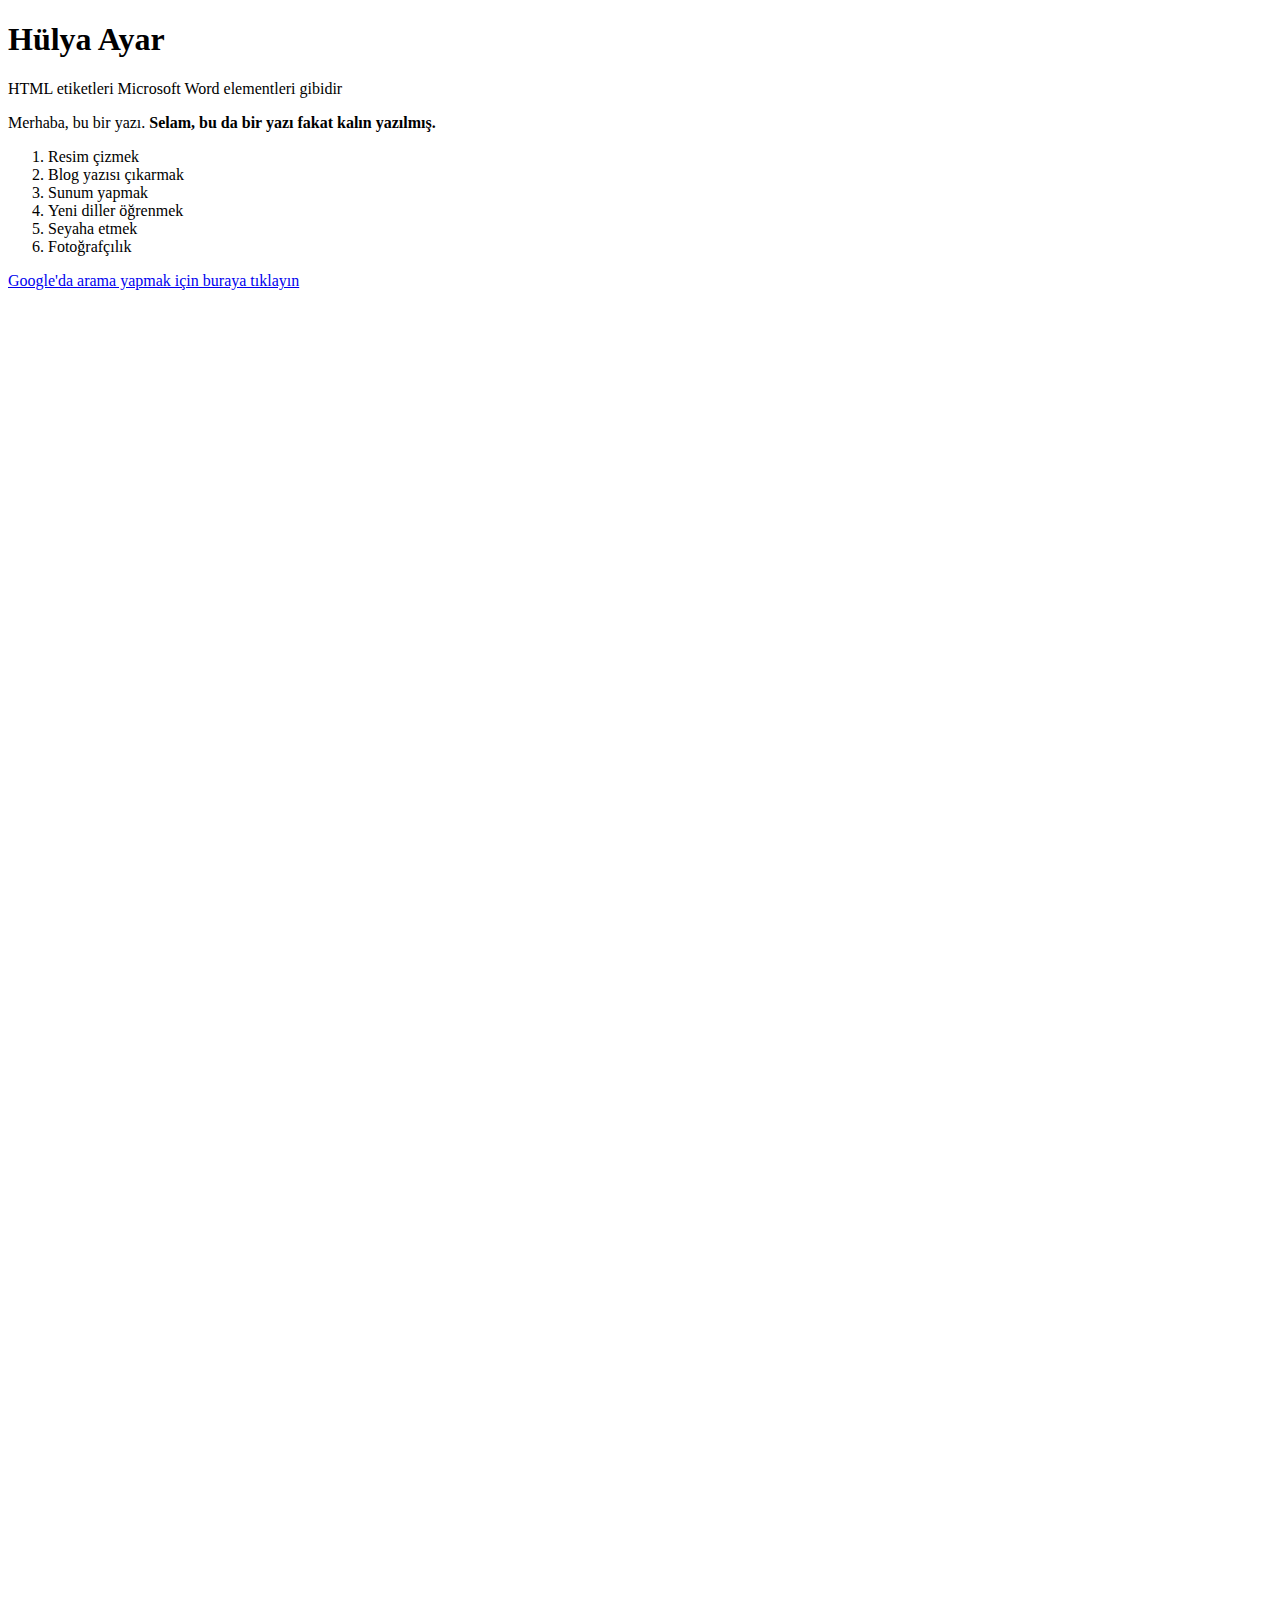
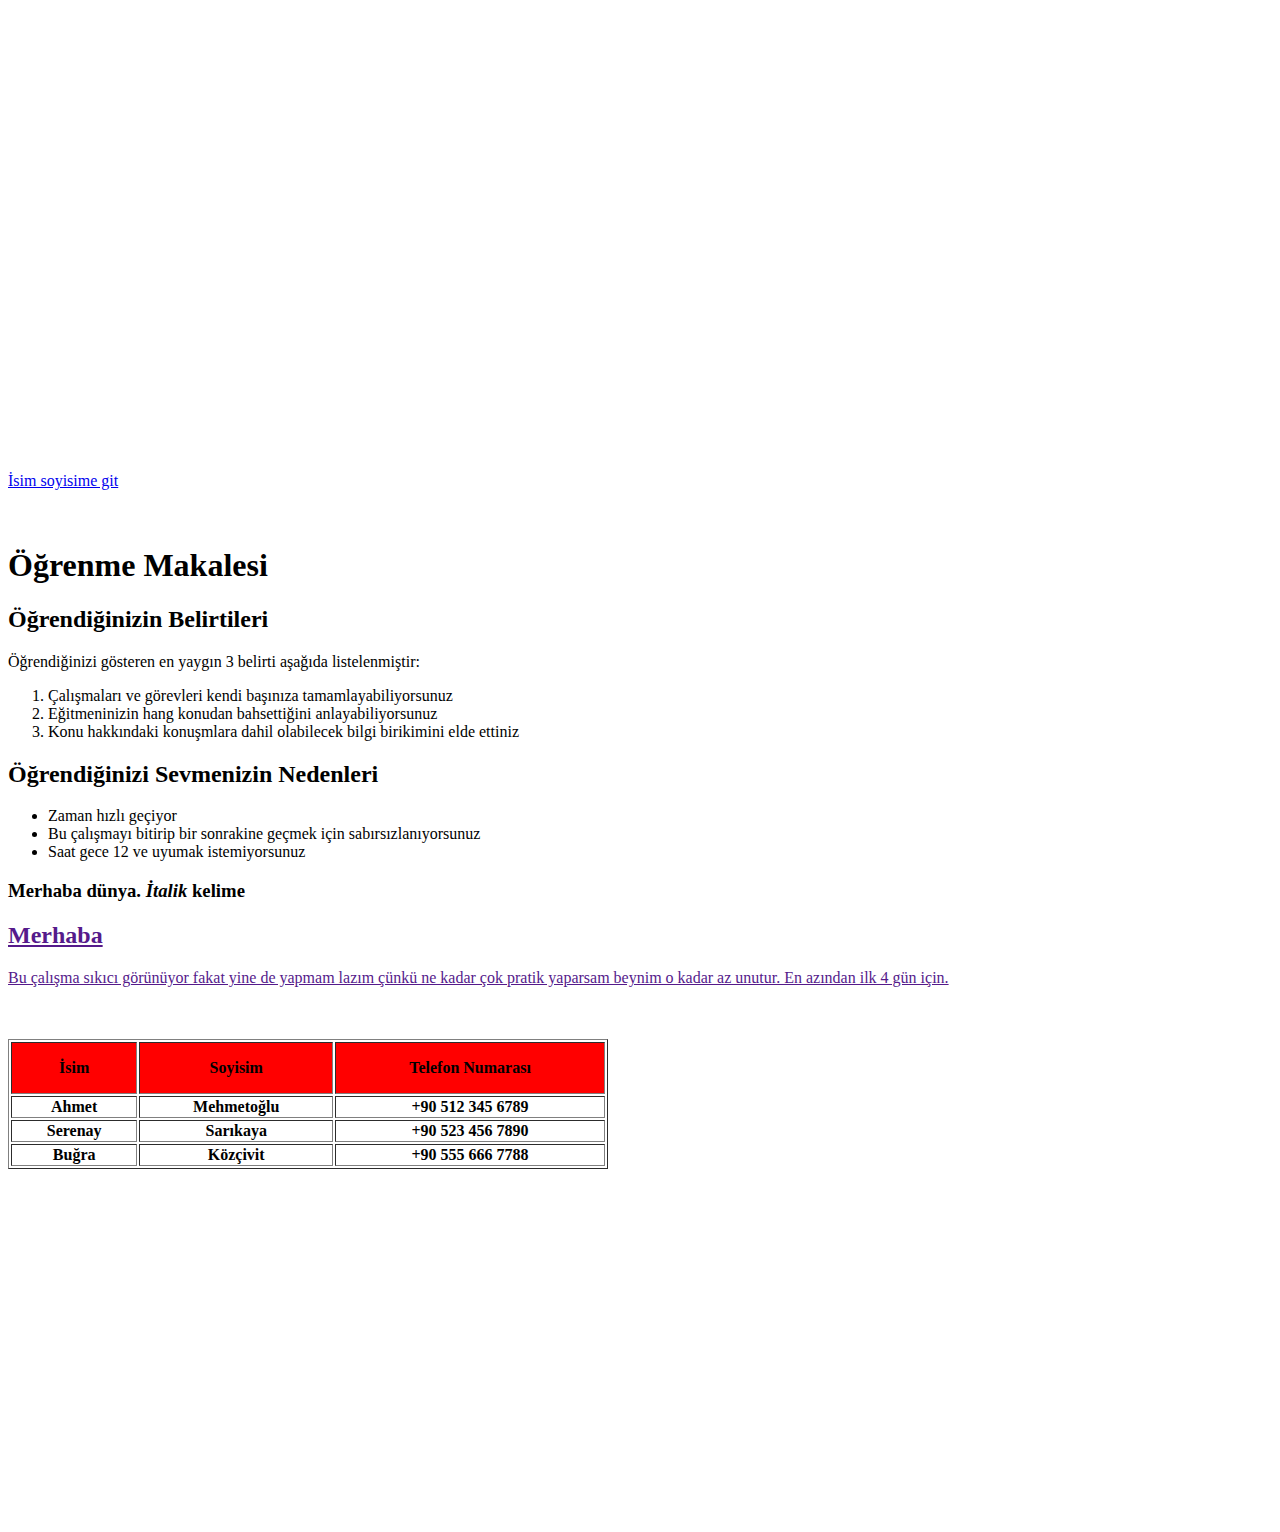
<file: html_odev/index.html>
<!DOCTYPE html>
<html lang="tr">
<head>
    <meta charset="UTF-8">
    <meta name="viewport" content="width=device-width, initial-scale=1.0">
    <title>Merhaba Dünya</title>
</head>
<body>
    <h1 id="isim-soyisim">Hülya Ayar</h1>
    <p>HTML etiketleri Microsoft Word elementleri gibidir</p>
    <p>Merhaba, bu bir yazı. <strong>Selam, bu da bir yazı fakat kalın yazılmış.</strong></p>

    <ol>
        <li>Resim çizmek</li>
        <li>Blog yazısı çıkarmak</li>
        <li>Sunum yapmak</li>
        <li>Yeni diller öğrenmek</li>
        <li>Seyaha etmek</li>
        <li>Fotoğrafçılık</li>
    </ol>
    <a href="https://www.google.com.tr" target="_blank">Google'da arama yapmak için buraya tıklayın</a>
    <!-- Bu bir relative bağlantı değildir, absolute bağlantıdır -->
    <br><br><br><br><br><br><br><br><br><br><br><br><br><br><br><br><br><br><br><br><br><br><br><br><br><br><br><br><br><br><br><br><br><br><br><br><br><br><br><br><br><br><br><br><br><br><br><br><br><br><br><br><br><br><br><br><br><br><br><br><br><br><br><br><br><br><br><br><br><br><br><br><br><br><br><br><br><br><br><br><br><br><br><br><br><br><br><br><br><br><br><br><br><br><br><br><br><br><br><br>
    <a href="#isim-soyisim">İsim soyisime git</a>
    <br><br><br>

    <h1>Öğrenme Makalesi</h1>
    <h2>Öğrendiğinizin Belirtileri</h2>
    <p>Öğrendiğinizi gösteren en yaygın 3 belirti aşağıda listelenmiştir:</p>
    <ol>
        <li>Çalışmaları ve görevleri kendi başınıza tamamlayabiliyorsunuz</li>
        <li>Eğitmeninizin hang konudan bahsettiğini anlayabiliyorsunuz</li>
        <li>Konu hakkındaki konuşmlara dahil olabilecek bilgi birikimini elde ettiniz</li>
    </ol>
    <h2>Öğrendiğinizi Sevmenizin Nedenleri</h2>
    <ul>
        <li>Zaman hızlı geçiyor</li>
        <li>Bu çalışmayı bitirip bir sonrakine geçmek için sabırsızlanıyorsunuz</li>
        <li>Saat gece 12 ve uyumak istemiyorsunuz</li>
    </ul>
    <h3>Merhaba dünya. <i>İtalik</i> kelime</h3>
    <a href="">
        <h2>Merhaba</h2>
        <p>Bu çalışma sıkıcı görünüyor fakat yine de yapmam lazım çünkü ne kadar çok pratik yaparsam beynim o kadar az unutur. En azından ilk 4 gün için.</p>
    </a>
    <br><br>
    <table width="600" border="1">
        <thead style="height:52px;background-color: red; ">
            <tr>
                <th>İsim</th>
                <th>Soyisim</th>
                <th>Telefon Numarası</th>
            </tr>
        </thead>
        <tbody>
            <tr>
                <th>Ahmet</th>
                <th>Mehmetoğlu</th>
                <th>+90 512 345 6789</th>
            </tr>
            <tr>
                <th>Serenay</th>
                <th>Sarıkaya</th>
                <th>+90 523 456 7890</th>
            </tr>
            <tr>
                <th>Buğra</th>
                <th>Közçivit</th>
                <th>+90 555 666 7788</th>
            </tr>
        </tbody>
    </table>
    <br><br>
    <iframe width="560" height="315" src="https://www.youtube.com/embed/naY5IcRBoe4?si=032NNTeYwj3_8sB_" title="YouTube video player" frameborder="0" allow="accelerometer; autoplay; clipboard-write; encrypted-media; gyroscope; picture-in-picture; web-share" allowfullscreen></iframe>
</body>
</html>
</file>
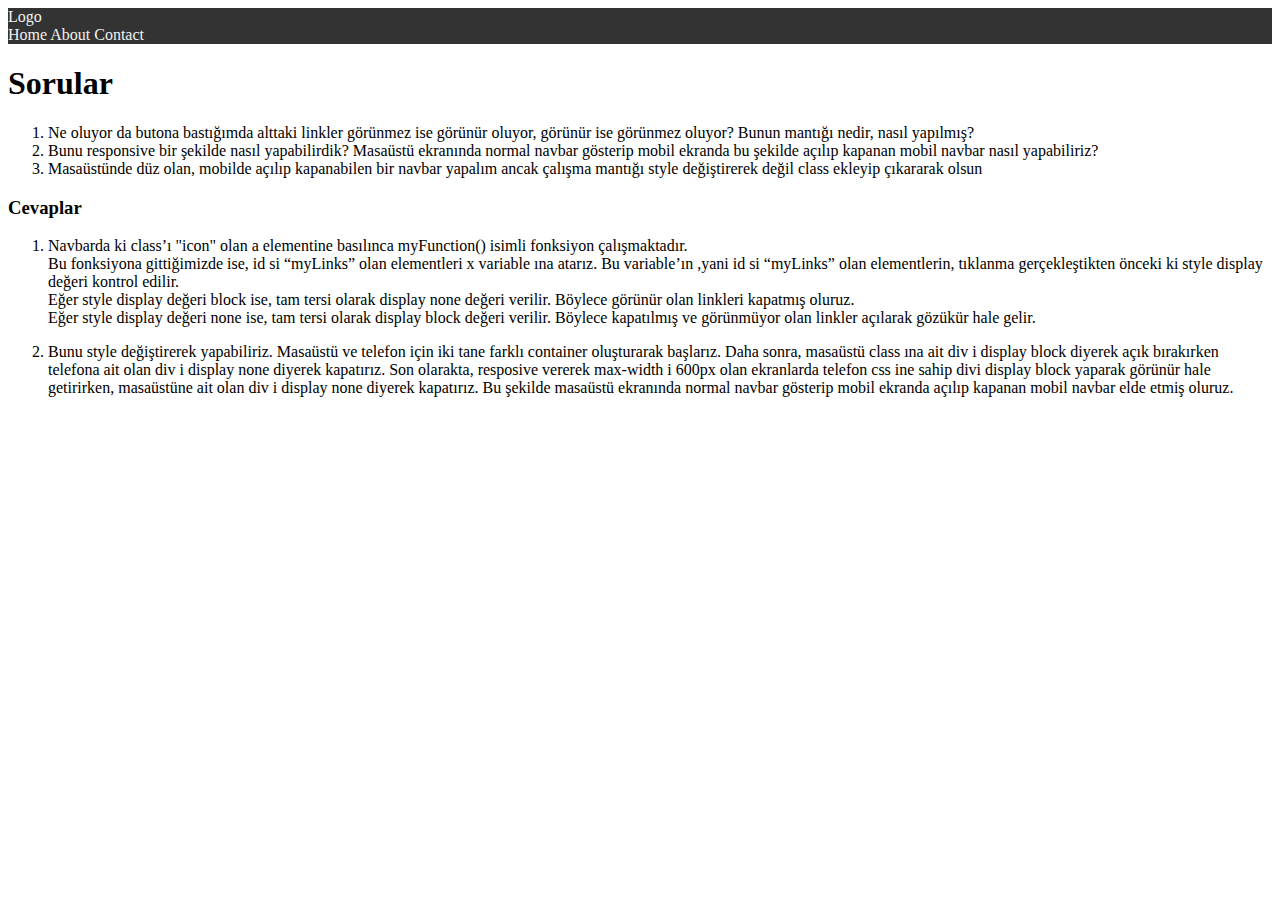
<file: Odev_DOM/index.html>
<!DOCTYPE html>
<html lang="en">
  <head>
    <meta charset="UTF-8" />
    <meta name="viewport" content="width=device-width, initial-scale=1.0" />
    <title>Document</title>
    <!--Bootstrap Link-->
    <link
      rel="stylesheet"
      href="https://cdnjs.cloudflare.com/ajax/libs/font-awesome/4.7.0/css/font-awesome.min.css"
    />
    <link
      href="https://cdn.jsdelivr.net/npm/bootstrap@5.3.2/dist/css/bootstrap.min.css"
      rel="stylesheet"
      integrity="sha384-T3c6CoIi6uLrA9TneNEoa7RxnatzjcDSCmG1MXxSR1GAsXEV/Dwwykc2MPK8M2HN"
      crossorigin="anonymous"
    />

    <!--Css Link-->
    <link rel="stylesheet" href="style.css" />
  </head>
  <body>
    <!-- Simulate a smartphone / tablet -->
    <div class="bg-col">
      <div class="container p-2">
        <!-- Top Navigation Menu -->
        <div class="topnav d-flex justify-content-between align-items-center">
          <a href="#home">Logo</a>
          <div class="d-flex align-items-center">
            <div id="content">
              <a href="#home">Home</a>
              <a href="#about">About</a>
              <a href="#contact">Contact</a>
            </div>
            <div class="dropdown">
              <button id="myBtn" class="hidden" onclick="myFunction()">
                Dropdown
              </button>
              <div id="myDropdown" class="dropdown-content">
                <a href="#home">Home</a>
                <a href="#about">About</a>
                <a href="#contact">Contact</a>
              </div>
            </div>
          </div>
        </div>
      </div>
    </div>
    <!-- End smartphone / tablet look -->

    <div class="container">
      <h1>Sorular</h1>

      <ol>
        <li>
          Ne oluyor da butona bastığımda alttaki linkler görünmez ise görünür
          oluyor, görünür ise görünmez oluyor? Bunun mantığı nedir, nasıl
          yapılmış?
        </li>
        <li>
          Bunu responsive bir şekilde nasıl yapabilirdik? Masaüstü ekranında
          normal navbar gösterip mobil ekranda bu şekilde açılıp kapanan mobil
          navbar nasıl yapabiliriz?
        </li>
        <li>
          Masaüstünde düz olan, mobilde açılıp kapanabilen bir navbar yapalım
          ancak çalışma mantığı style değiştirerek değil class ekleyip çıkararak
          olsun
        </li>
      </ol>

      <h3>Cevaplar</h3>

      <ol>
        <li>
          <p>
            Navbarda ki class’ı "icon" olan a elementine basılınca myFunction()
            isimli fonksiyon çalışmaktadır.
            <br />
            Bu fonksiyona gittiğimizde ise, id si “myLinks” olan elementleri x
            variable ına atarız. Bu variable’ın ,yani id si “myLinks” olan
            elementlerin, tıklanma gerçekleştikten önceki ki style display
            değeri kontrol edilir.
            <br />
            Eğer style display değeri block ise, tam tersi olarak display none
            değeri verilir. Böylece görünür olan linkleri kapatmış oluruz.
            <br />
            Eğer style display değeri none ise, tam tersi olarak display block
            değeri verilir. Böylece kapatılmış ve görünmüyor olan linkler
            açılarak gözükür hale gelir.
            <br />
          </p>
        </li>
        <li>
          Bunu style değiştirerek yapabiliriz. Masaüstü ve telefon için iki tane
          farklı container oluşturarak başlarız. Daha sonra, masaüstü class ına
          ait div i display block diyerek açık bırakırken telefona ait olan div
          i display none diyerek kapatırız. Son olarakta, resposive vererek
          max-width i 600px olan ekranlarda telefon css ine sahip divi display
          block yaparak görünür hale getirirken, masaüstüne ait olan div i
          display none diyerek kapatırız. Bu şekilde masaüstü ekranında normal
          navbar gösterip mobil ekranda açılıp kapanan mobil navbar elde etmiş
          oluruz.
        </li>
      </ol>
    </div>

    <!--JS Script-->

    <script>
      function myFunction() {
        document.getElementById("myDropdown").classList.toggle("show");
      }
      window.addEventListener("resize", function () {
        if (window.innerWidth >= 600) {
          console.log(window.innerWidth);
          document.getElementById("myBtn").classList.add("hidden");
          document.getElementById("content").classList.remove("hidden");
        } else {
          document.getElementById("myBtn").classList.remove("hidden");
          document.getElementById("content").classList.add("hidden");
        }
      });
    </script>
  </body>
</html>
</file>
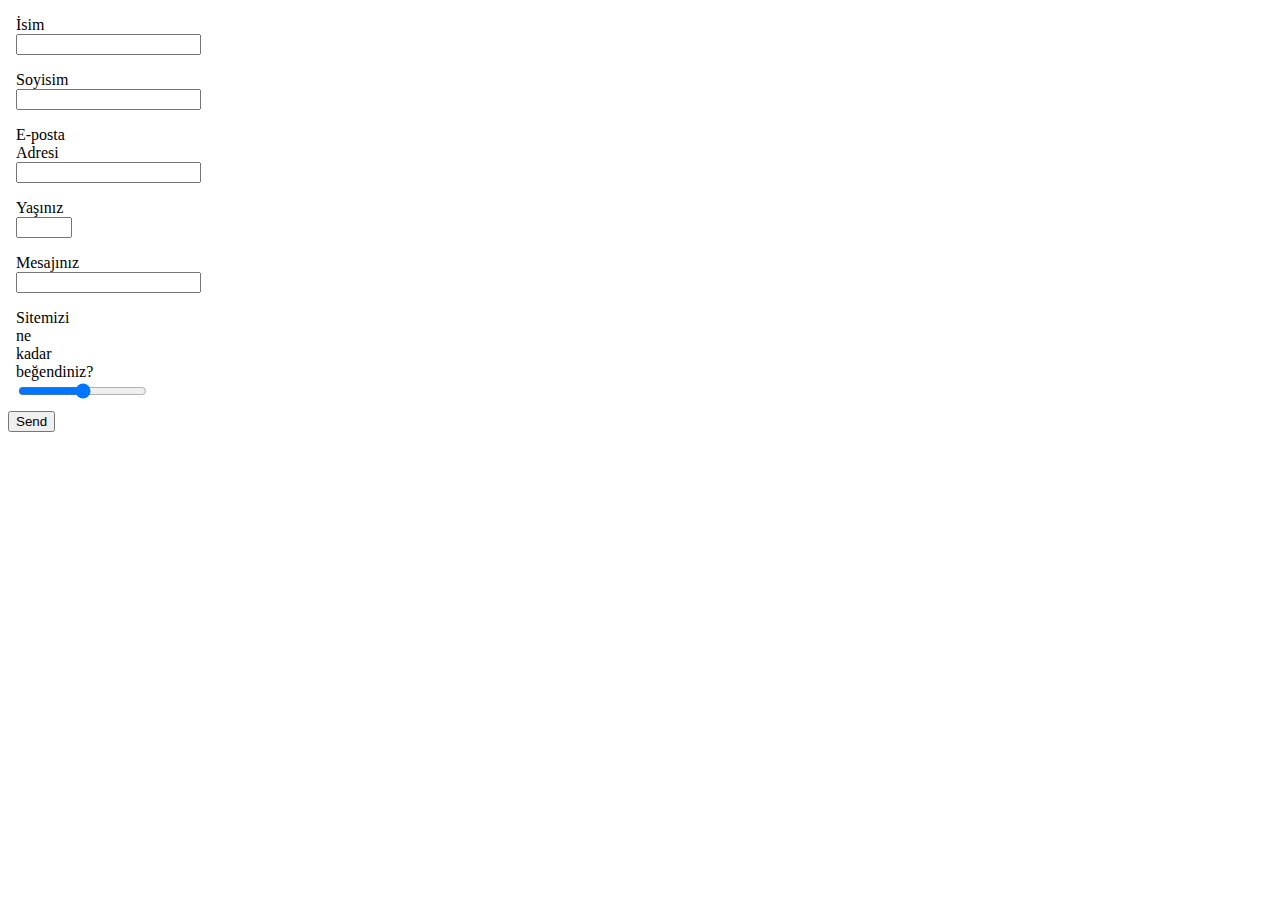
<file: Ödev HTML Formlar/index.html>
<!DOCTYPE html>
<html lang="tr">
<head>
    <meta charset="UTF-8">
    <meta name="viewport" content="width=device-width, initial-scale=1.0">
    <title>HTML Forms</title>
    <link
      href="https://cdn.jsdelivr.net/npm/bootstrap@5.3.2/dist/css/bootstrap.min.css"
      rel="stylesheet"
      integrity="sha384-T3c6CoIi6uLrA9TneNEoa7RxnatzjcDSCmG1MXxSR1GAsXEV/Dwwykc2MPK8M2HN"
      crossorigin="anonymous"
    />
    <!--Bootstrap Link-->
    <link
      href="https://cdn.jsdelivr.net/npm/bootstrap@5.3.2/dist/css/bootstrap.min.css"
      rel="stylesheet"
      integrity="sha384-T3c6CoIi6uLrA9TneNEoa7RxnatzjcDSCmG1MXxSR1GAsXEV/Dwwykc2MPK8M2HN"
      crossorigin="anonymous"
    />
    <!--CSS Link-->
    <link rel="stylesheet" href="style.css">

</head>
<body>

    <!--With this form, it sends the user information to the e-mail that provided-->
    <div class="container">
        <form action="https://formsubmit.co/hulyaayar48@gmail.com" method="POST">
            <div class="texts">
                <label for="first_name">İsim</label>
                <input type="text" name="name" id="first_name" required>
            </div>
    
            <div class="texts">
                <label for="last_name">Soyisim</label>
                <input type="text" name="last_name" id="last_name" required>
            </div>
    
    
            <div class="texts">
                <label for="email_add">E-posta Adresi</label>
                <input type="email" name="email_add" id="email_add" required>
            </div>
    
            <div class="texts">
                <label for="age">Yaşınız</label>
                <input type="number" name="age" id="age" required min="15" max="70">
            </div>
    
            <div class="texts">
                <label for="message">Mesajınız</label>
                <input type="textarea" name="message" id="message" rows="4" required>
            </div>
            
    
             <div class="texts">
                <label for="like">Sitemizi ne kadar beğendiniz?</label>
                <input type="range" name="website-rating" id="like" min="0" max="10"required>
            </div>
    
            <button class="btn btn-primary mx-2"type="submit">Send</button>
       </form>
    </div>
    
    
    
</body>
</html>
</file>
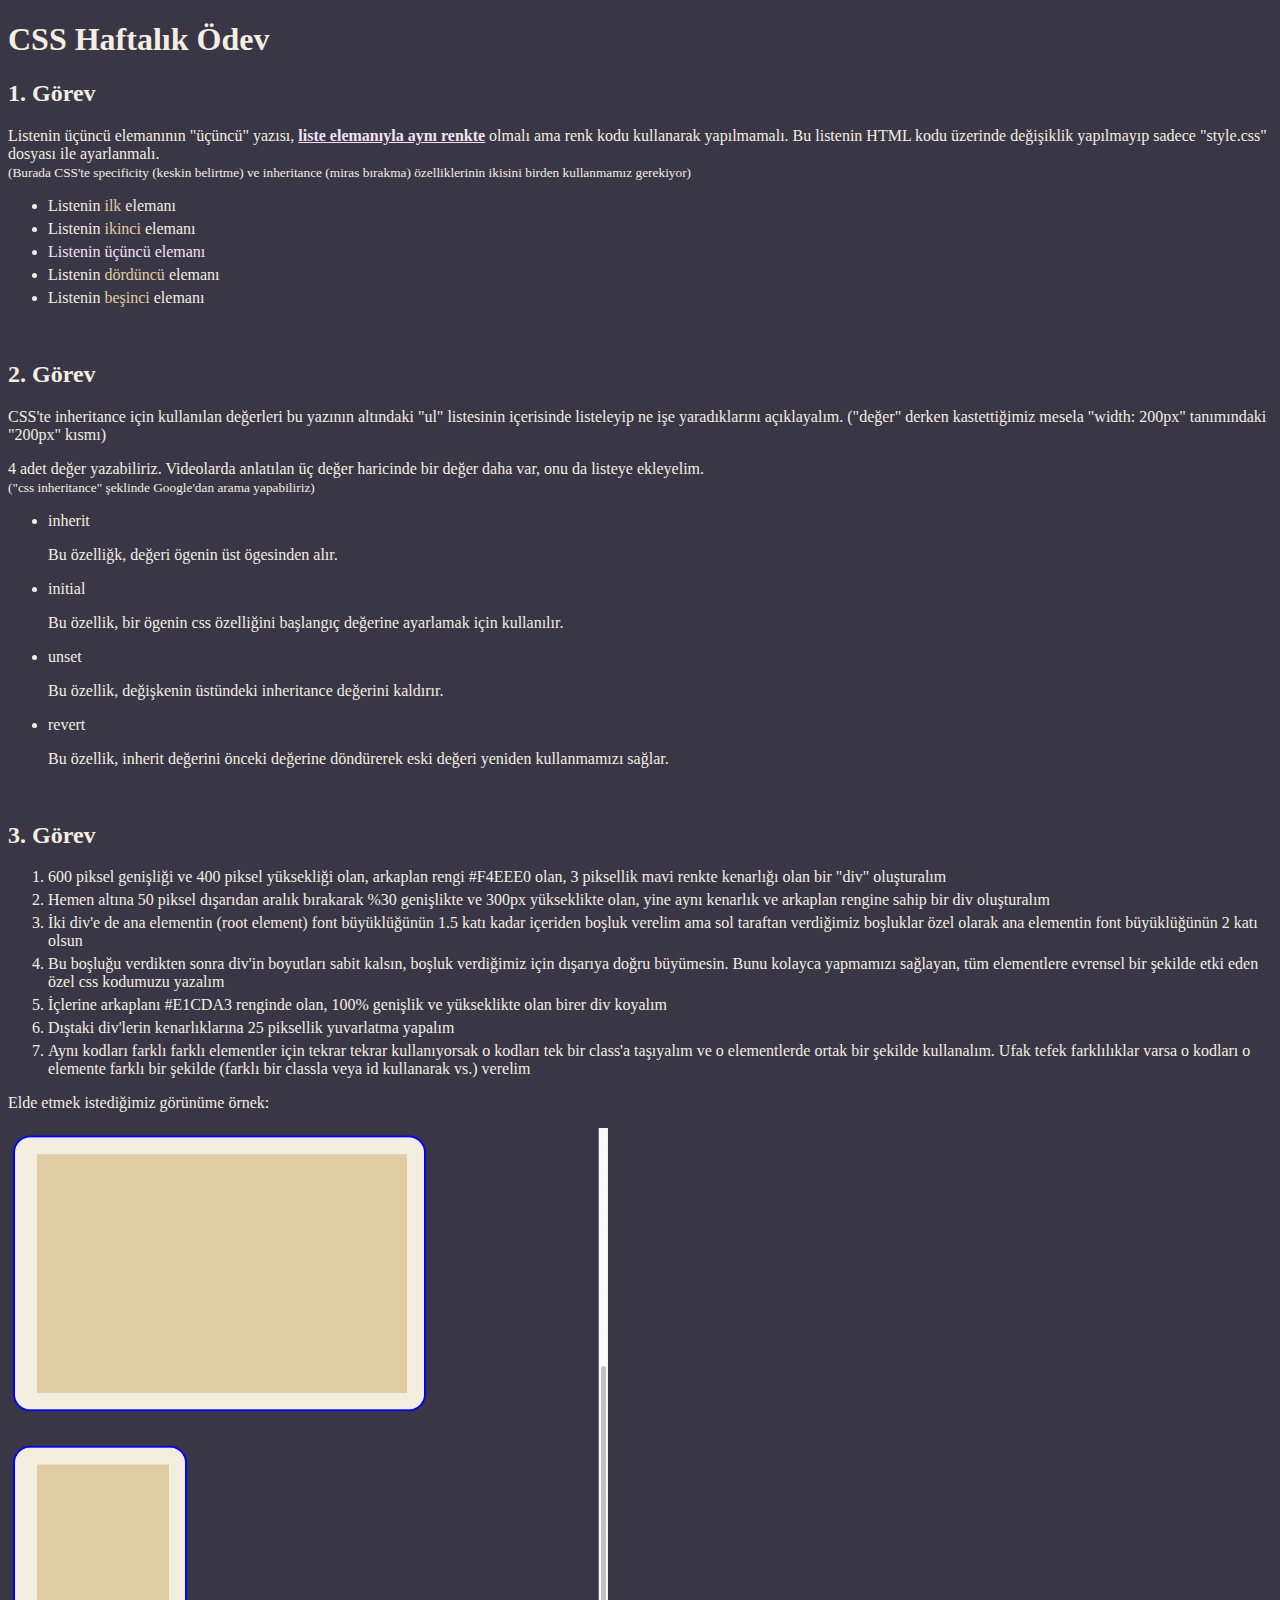
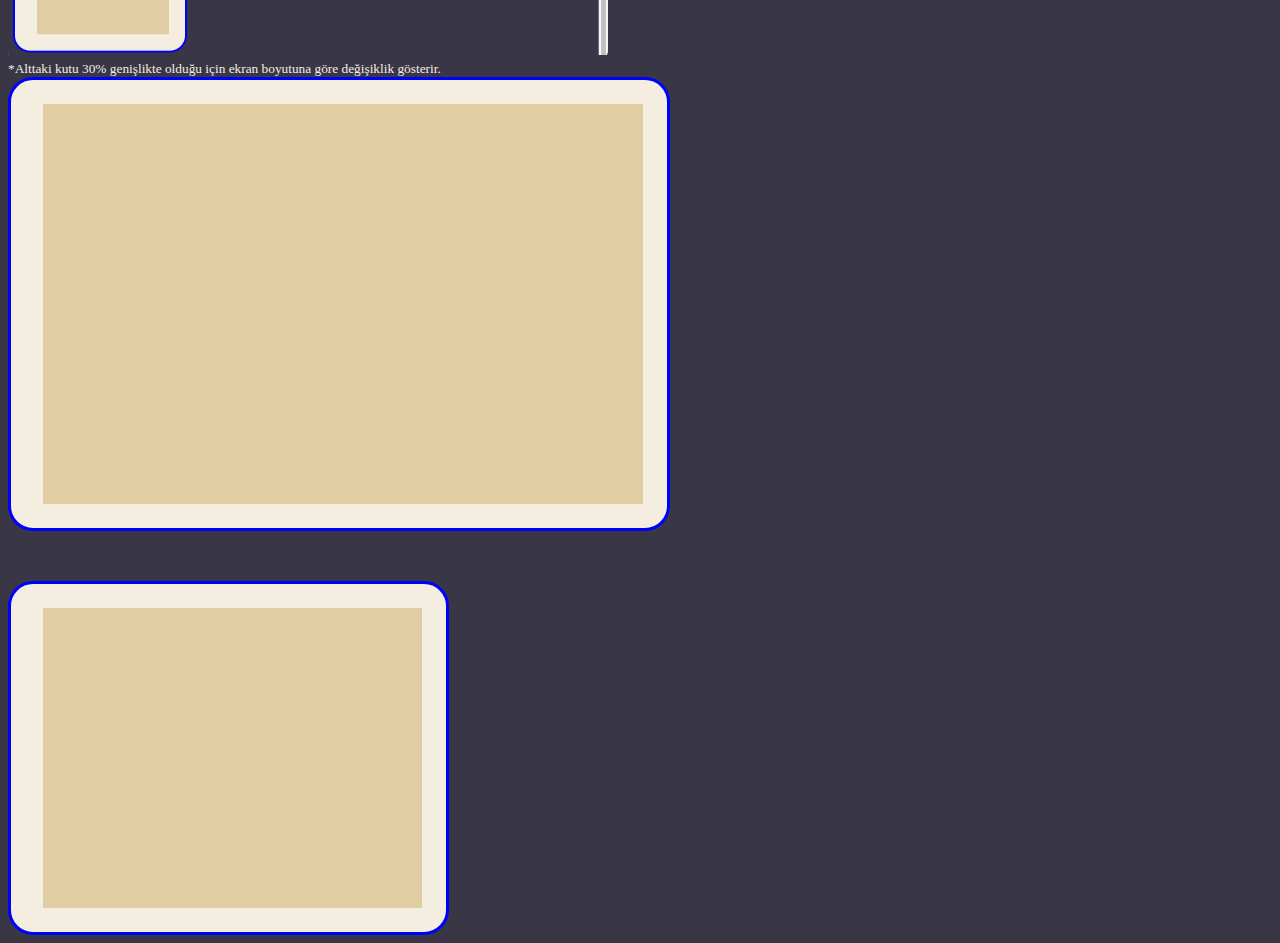
<file: Ödev_ CSS Boyutlandırma, Inheritance, Specificity ve Kutu Modeli/index.html>
<!DOCTYPE html>
<html lang="tr">
  <head>
    <meta charset="UTF-8" />
    <meta http-equiv="X-UA-Compatible" content="IE=edge" />
    <meta name="viewport" content="width=device-width, initial-scale=1.0" />
    <title>OnlyJS Ödev</title>
    <link rel="stylesheet" href="style.css" />
    <!-- Ödevi tarayıcınızda görüntüleyebilĞmek için Live Server'ı başlatmalısınız -->
  </head>
  <body>
    <h1>CSS Haftalık Ödev</h1>
    <h2>1. Görev</h2>
    <p>
      Listenin üçüncü elemanının "üçüncü" yazısı,
      <span class="same-color-text">liste elemanıyla aynı renkte</span> olmalı
      ama renk kodu kullanarak yapılmamalı. Bu listenin HTML kodu üzerinde
      değişiklik yapılmayıp sadece "style.css" dosyası ile ayarlanmalı.<br />
      <small>
        (Burada CSS'te specificity (keskin belirtme) ve inheritance (miras
        bırakma) özelliklerinin ikisini birden kullanmamız gerekiyor)
      </small>
    </p>
    <ul class="task-1-list">
      <li>Listenin <span>ilk</span> elemanı</li>
      <li>Listenin <span>ikinci</span> elemanı</li>
      <li id="third-item">Listenin <span>üçüncü</span> elemanı</li>
      <li>Listenin <span>dördüncü</span> elemanı</li>
      <li>Listenin <span>beşinci</span> elemanı</li>
    </ul>
    <br />
    <h2>2. Görev</h2>
    <p>
      CSS'te inheritance için kullanılan değerleri bu yazının altındaki "ul"
      listesinin içerisinde listeleyip ne işe yaradıklarını açıklayalım.
      ("değer" derken kastettiğimiz mesela "width: 200px" tanımındaki "200px"
      kısmı)
    </p>
    <p>
      4 adet değer yazabiliriz. Videolarda anlatılan üç değer haricinde bir
      değer daha var, onu da listeye ekleyelim.
      <br />
      <small>("css inheritance" şeklinde Google'dan arama yapabiliriz)</small>
    </p>
    <!-- Buraya listeleyelim: -->
    <ul>
      <li>inherit<p>Bu özelliğk, değeri ögenin üst ögesinden alır.</p></li>
      <li>initial<p>Bu özellik, bir ögenin css özelliğini başlangıç değerine ayarlamak için kullanılır.</p></li>
      <li>unset <p>Bu özellik, değişkenin üstündeki inheritance değerini kaldırır.</p></li>
      <li>revert<p>Bu özellik, inherit değerini önceki değerine döndürerek eski değeri yeniden kullanmamızı sağlar.</p></li>
    </ul>
    <br />
    <h2>3. Görev</h2>
    <ol>
      <li>
        600 piksel genişliği ve 400 piksel yüksekliği olan, arkaplan rengi
        #F4EEE0 olan, 3 piksellik mavi renkte kenarlığı olan bir "div"
        oluşturalım
      </li>
      <li>
        Hemen altına 50 piksel dışarıdan aralık bırakarak %30 genişlikte ve
        300px yükseklikte olan, yine aynı kenarlık ve arkaplan rengine sahip bir
        div oluşturalım
      </li>
      <li>
        İki div'e de ana elementin (root element) font büyüklüğünün 1.5 katı
        kadar içeriden boşluk verelim ama sol taraftan verdiğimiz boşluklar özel
        olarak ana elementin font büyüklüğünün 2 katı olsun
      </li>
      <li>
        Bu boşluğu verdikten sonra div'in boyutları sabit kalsın, boşluk
        verdiğimiz için dışarıya doğru büyümesin. Bunu kolayca yapmamızı
        sağlayan, tüm elementlere evrensel bir şekilde etki eden özel css
        kodumuzu yazalım
      </li>
      <li>
        İçlerine arkaplanı #E1CDA3 renginde olan, 100% genişlik ve yükseklikte
        olan birer div koyalım
      </li>
      <li>Dıştaki div'lerin kenarlıklarına 25 piksellik yuvarlatma yapalım</li>
      <li>
        Aynı kodları farklı farklı elementler için tekrar tekrar kullanıyorsak o
        kodları tek bir class'a taşıyalım ve o elementlerde ortak bir şekilde
        kullanalım. Ufak tefek farklılıklar varsa o kodları o elemente farklı
        bir şekilde (farklı bir classla veya id kullanarak vs.) verelim
      </li>
    </ol>
    <p>Elde etmek istediğimiz görünüme örnek:</p>
    <img src="task3-example.png" alt="Örnek" width="600px" />
    <br />
    <small>
      *Alttaki kutu 30% genişlikte olduğu için ekran boyutuna göre değişiklik
      gösterir.
    </small>
    <!-- 3. görevin çözümünü burada yapabiliriz -->

    <div class = "outer" id="first">
      <div class="inner"></div>
    </div>
    <div  class = "outer" id="second">
      <div class="inner"></div>
    </div>
  </body>
</html>
</file>
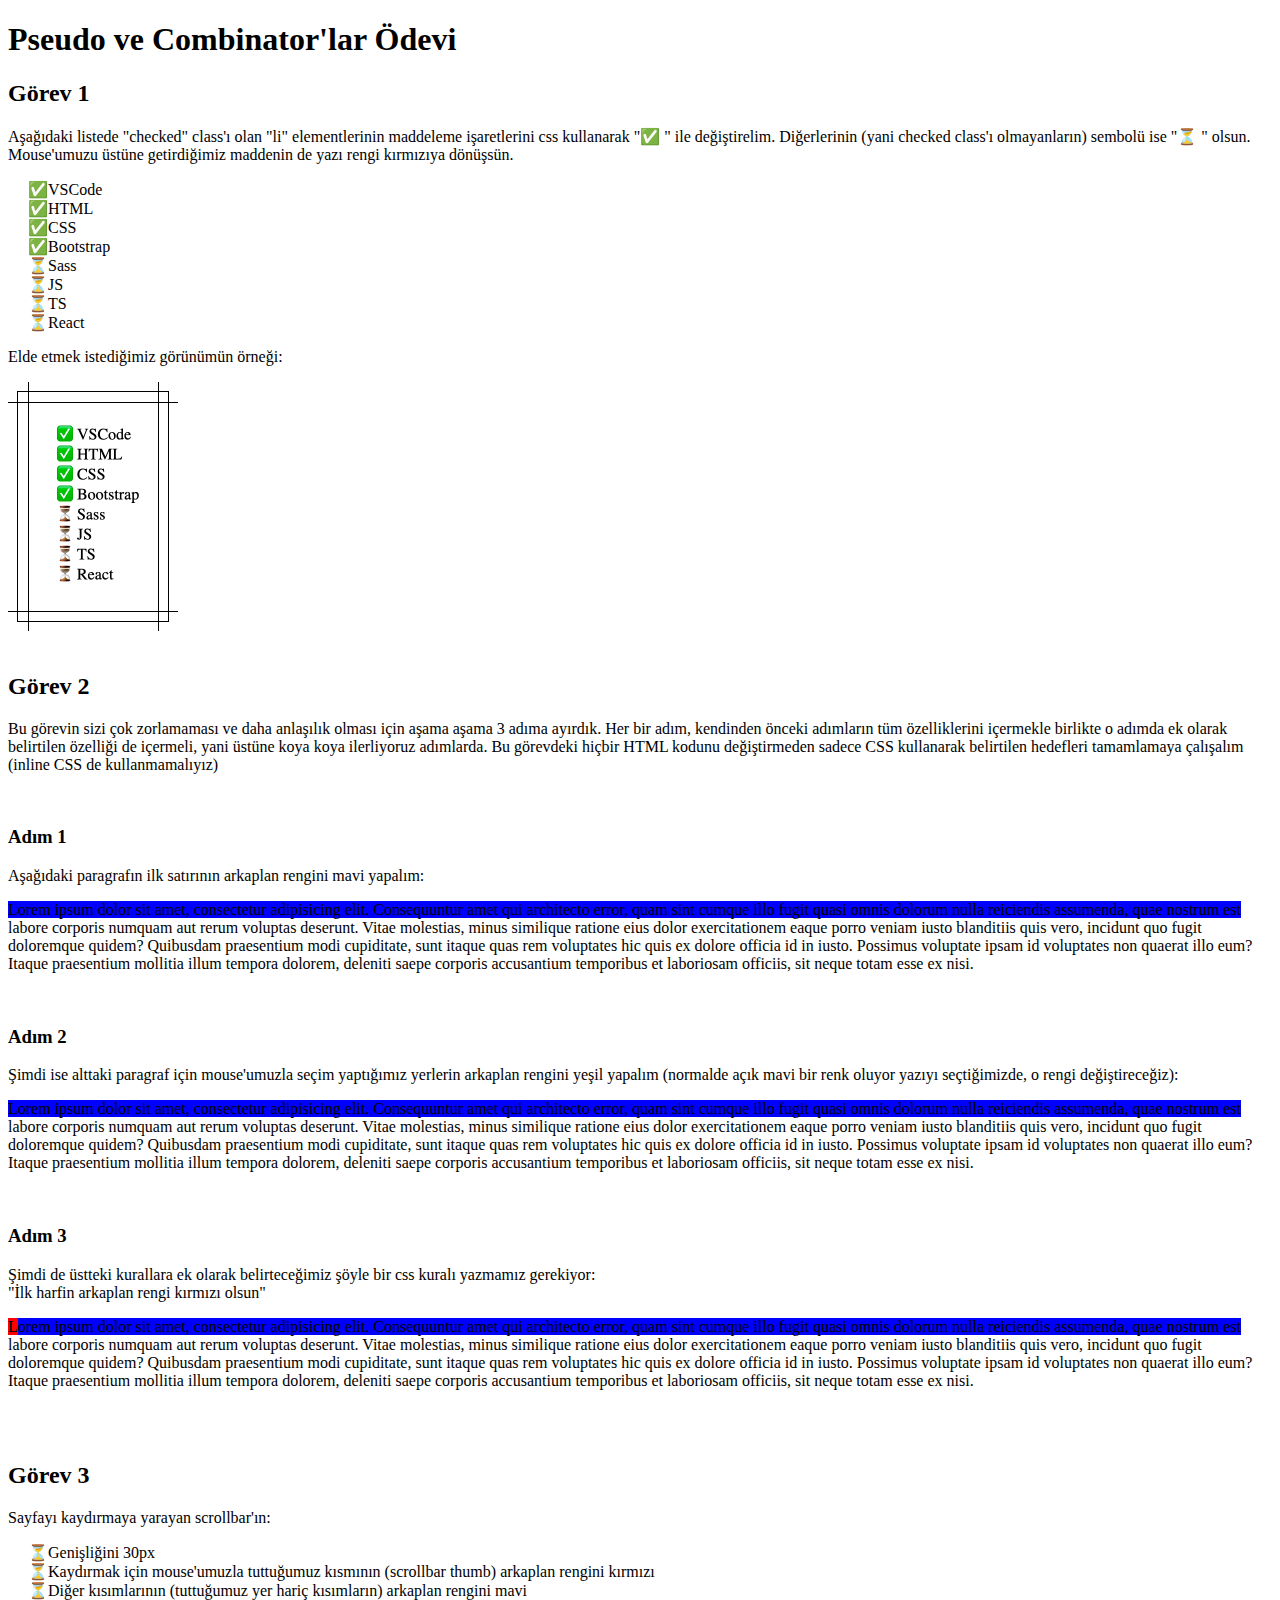
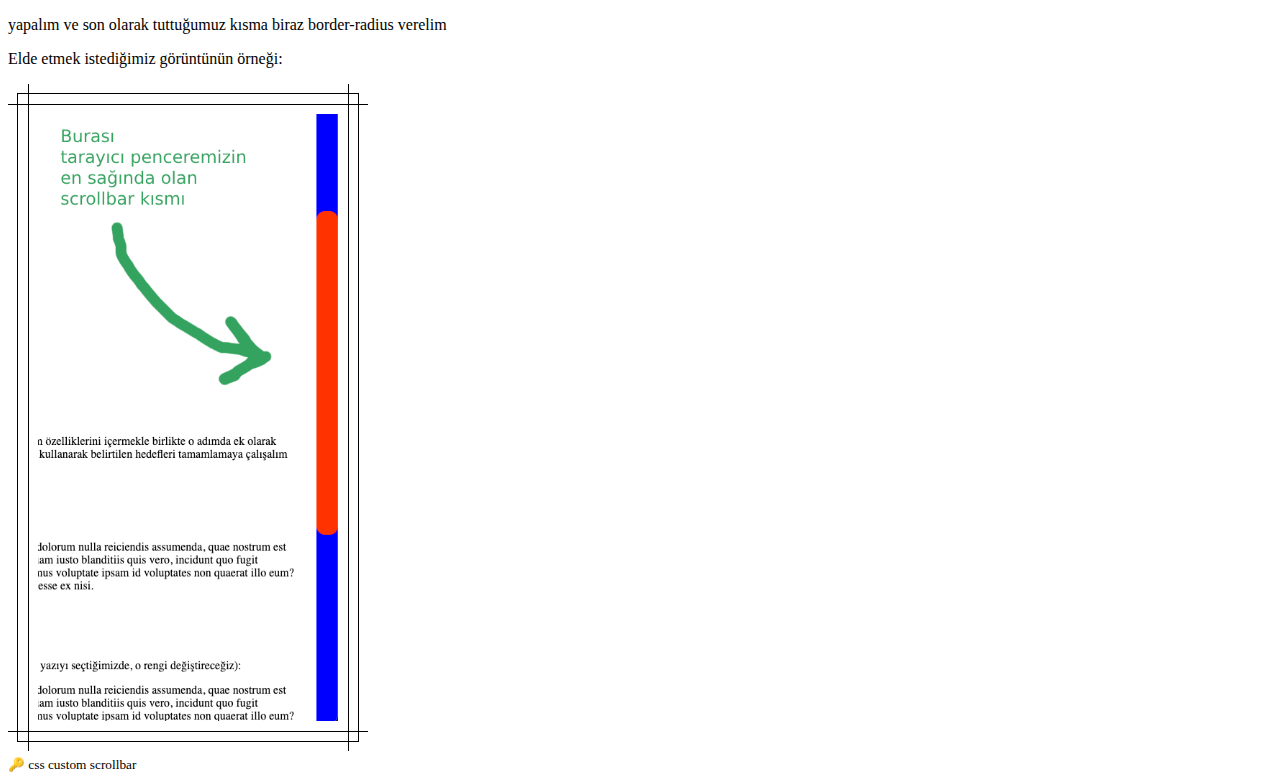
<file: Ödev_ CSS Pseudo ve Combinator'ler/index.html>
<!--

                  .`:_/#Mt-:`.                   
             .`:-tMBBBBBBBBBBBBWf?;`.             
       .`;?fWBBBBBBBBBBBBBBBBBBBBBBBB&j];`.       
 .^;]j&BBBBBBBBBBBBBBBBBBBBBBBBBBBBBBBBBBBB8r[I^. 
#8BBBBBBBBBBBBBBBBBBz|<,'',<(zBBBBBBBBBBBBBBBBB%Wv
###M&%BBBBBBBBMt_,`           .`,_tWBBBBBBBB8Mcuuu
######M&%v];`.                      .`;}z&#cuuuuuu
##########*x/{_i:"`'.        .'`",I<])tnuuuuuuuuuu
######################*x/1tnuuuuuuuuuuuuuuuuuuuuuu
"!{x#####################vuuuuuuuuuuuuuuuuuuuut]I^
     ',<)v###############vuuuuuuuuuuuuuur}!"'     
          .`:_/*#########vuuuuuuuun(~,`.     '"l}r
                .^I[r####vuuu/-;^.     .`,+|uuuuuu
                      '">l"'      '^I]juuuuuuuuuuu
                :r[I^.      .`,~(nuuuuuuuuuuuuuuuj
                :#####*`  'juuuuuuuuuuuuuuuu/_:`. 
                :######`  'uuuuuuuuuuun)i"'       
                :######`  'uuuuuur[I^'            
                :######`  'uuuuuu;             .^;
                :######`  'uuuuuu;       .`,<)nuuu
                :######`  'uuuuuu;  '^l[ruuuuuuuuu
                :######`  'uuuuuu\|uuuuuuuuuuuuuuu
c|<,'           :######`  'uuuuuuuuuuuuuuuuuuuuuuu
######(         :######`  'uuuuuuuuuuuuux{!tuuuuuu
######j         :######`  'uuuuuuuu|+:`.   1uuuuuu
######j         :######`  'uuj[l^'         1uuuuuu
######*{!"'     :######`  .`.           '"ljuuuuuu
###########*t-:`i######`          .^;-/uuuuuuuuuuu
f######################`    .`:+|nuuuuuuuuuuuuuuux
  '">)v################`  'xuuuuuuuuuuuuuuuu\_:`. 
       .`;}x###########`  'uuuuuuuuuuux{!"'       
            .`:-t######`  'uuuuuu/-:`.            
                  '"~|z`  'n)>"'                 

-->

<!DOCTYPE html>
<html lang="tr">
  <head>
    <meta charset="UTF-8" />
    <meta name="viewport" content="width=device-width, initial-scale=1.0" />
    <title>OnlyJS - Pseudo & Combinator Ödevi</title>
    <link rel="stylesheet" href="assets/css/style.css" />
  </head>
  <body>
    <h1>Pseudo ve Combinator'lar Ödevi</h1>
    <h2>Görev 1</h2>
    <p>
      Aşağıdaki listede "checked" class'ı olan "li" elementlerinin maddeleme
      işaretlerini css kullanarak "✅ " ile değiştirelim. Diğerlerinin (yani
      checked class'ı olmayanların) sembolü ise "⏳ " olsun. Mouse'umuzu üstüne
      getirdiğimiz maddenin de yazı rengi kırmızıya dönüşsün.
    </p>
    <!-- Bu listeyi değiştireceğiz -->
    <ul id="technologies">
      <li class="checked">VSCode</li>
      <li class="checked">HTML</li>
      <li class="checked">CSS</li>
      <li class="checked">Bootstrap</li>
      <li>Sass</li>
      <li>JS</li>
      <li>TS</li>
      <li>React</li>
    </ul>
    <p>Elde etmek istediğimiz görünümün örneği:</p>
    <img
      class="img-frame"
      src="assets/img/examples/1.png"
      alt="Örnek 1"
      width="110"
    />
    <br /><br />
    <h2>Görev 2</h2>
    <p>
      Bu görevin sizi çok zorlamaması ve daha anlaşılık olması için aşama aşama
      3 adıma ayırdık. Her bir adım, kendinden önceki adımların tüm
      özelliklerini içermekle birlikte o adımda ek olarak belirtilen özelliği de
      içermeli, yani üstüne koya koya ilerliyoruz adımlarda. Bu görevdeki hiçbir
      HTML kodunu değiştirmeden sadece CSS kullanarak belirtilen hedefleri
      tamamlamaya çalışalım (inline CSS de kullanmamalıyız)
    </p>
    <br />
    <h3>Adım 1</h3>
    <p>Aşağıdaki paragrafın ilk satırının arkaplan rengini mavi yapalım:</p>
    <p class="task-2">
      Lorem ipsum dolor sit amet, consectetur adipisicing elit. Consequuntur
      amet qui architecto error, quam sint cumque illo fugit quasi omnis dolorum
      nulla reiciendis assumenda, quae nostrum est labore corporis numquam aut
      rerum voluptas deserunt. Vitae molestias, minus similique ratione eius
      dolor exercitationem eaque porro veniam iusto blanditiis quis vero,
      incidunt quo fugit doloremque quidem? Quibusdam praesentium modi
      cupiditate, sunt itaque quas rem voluptates hic quis ex dolore officia id
      in iusto. Possimus voluptate ipsam id voluptates non quaerat illo eum?
      Itaque praesentium mollitia illum tempora dolorem, deleniti saepe corporis
      accusantium temporibus et laboriosam officiis, sit neque totam esse ex
      nisi.
    </p>
    <br />
    <h3>Adım 2</h3>
    <p>
      Şimdi ise alttaki paragraf için mouse'umuzla seçim yaptığımız yerlerin
      arkaplan rengini yeşil yapalım (normalde açık mavi bir renk oluyor yazıyı
      seçtiğimizde, o rengi değiştireceğiz):
    </p>
    <p class="task-2 bg-selection">
      Lorem ipsum dolor sit amet, consectetur adipisicing elit. Consequuntur
      amet qui architecto error, quam sint cumque illo fugit quasi omnis dolorum
      nulla reiciendis assumenda, quae nostrum est labore corporis numquam aut
      rerum voluptas deserunt. Vitae molestias, minus similique ratione eius
      dolor exercitationem eaque porro veniam iusto blanditiis quis vero,
      incidunt quo fugit doloremque quidem? Quibusdam praesentium modi
      cupiditate, sunt itaque quas rem voluptates hic quis ex dolore officia id
      in iusto. Possimus voluptate ipsam id voluptates non quaerat illo eum?
      Itaque praesentium mollitia illum tempora dolorem, deleniti saepe corporis
      accusantium temporibus et laboriosam officiis, sit neque totam esse ex
      nisi.
    </p>
    <br />
    <h3>Adım 3</h3>
    <p>
      Şimdi de üstteki kurallara ek olarak belirteceğimiz şöyle bir css kuralı
      yazmamız gerekiyor:<br />
      "İlk harfin arkaplan rengi kırmızı olsun"<br />
    </p>
    <p class="task-2 bg-selection bg-first-letter">
      Lorem ipsum dolor sit amet, consectetur adipisicing elit. Consequuntur
      amet qui architecto error, quam sint cumque illo fugit quasi omnis dolorum
      nulla reiciendis assumenda, quae nostrum est labore corporis numquam aut
      rerum voluptas deserunt. Vitae molestias, minus similique ratione eius
      dolor exercitationem eaque porro veniam iusto blanditiis quis vero,
      incidunt quo fugit doloremque quidem? Quibusdam praesentium modi
      cupiditate, sunt itaque quas rem voluptates hic quis ex dolore officia id
      in iusto. Possimus voluptate ipsam id voluptates non quaerat illo eum?
      Itaque praesentium mollitia illum tempora dolorem, deleniti saepe corporis
      accusantium temporibus et laboriosam officiis, sit neque totam esse ex
      nisi.
    </p>
    <br /><br />
    <h2>Görev 3</h2>
    <p>Sayfayı kaydırmaya yarayan scrollbar'ın:</p>
    <ul>
      <li>Genişliğini 30px</li>
      <li>
        Kaydırmak için mouse'umuzla tuttuğumuz kısmının (scrollbar thumb)
        arkaplan rengini kırmızı
      </li>
      <li>
        Diğer kısımlarının (tuttuğumuz yer hariç kısımların) arkaplan rengini
        mavi
      </li>
    </ul>
    <p>yapalım ve son olarak tuttuğumuz kısma biraz border-radius verelim</p>
    <p>Elde etmek istediğimiz görüntünün örneği:</p>
    <img
      class="img-frame"
      src="assets/img/examples/2.png"
      alt="Örnek 2"
      width="300"
    />
    <br />
    <small>🔑 css custom scrollbar</small>
  </body>
</html>
</file>
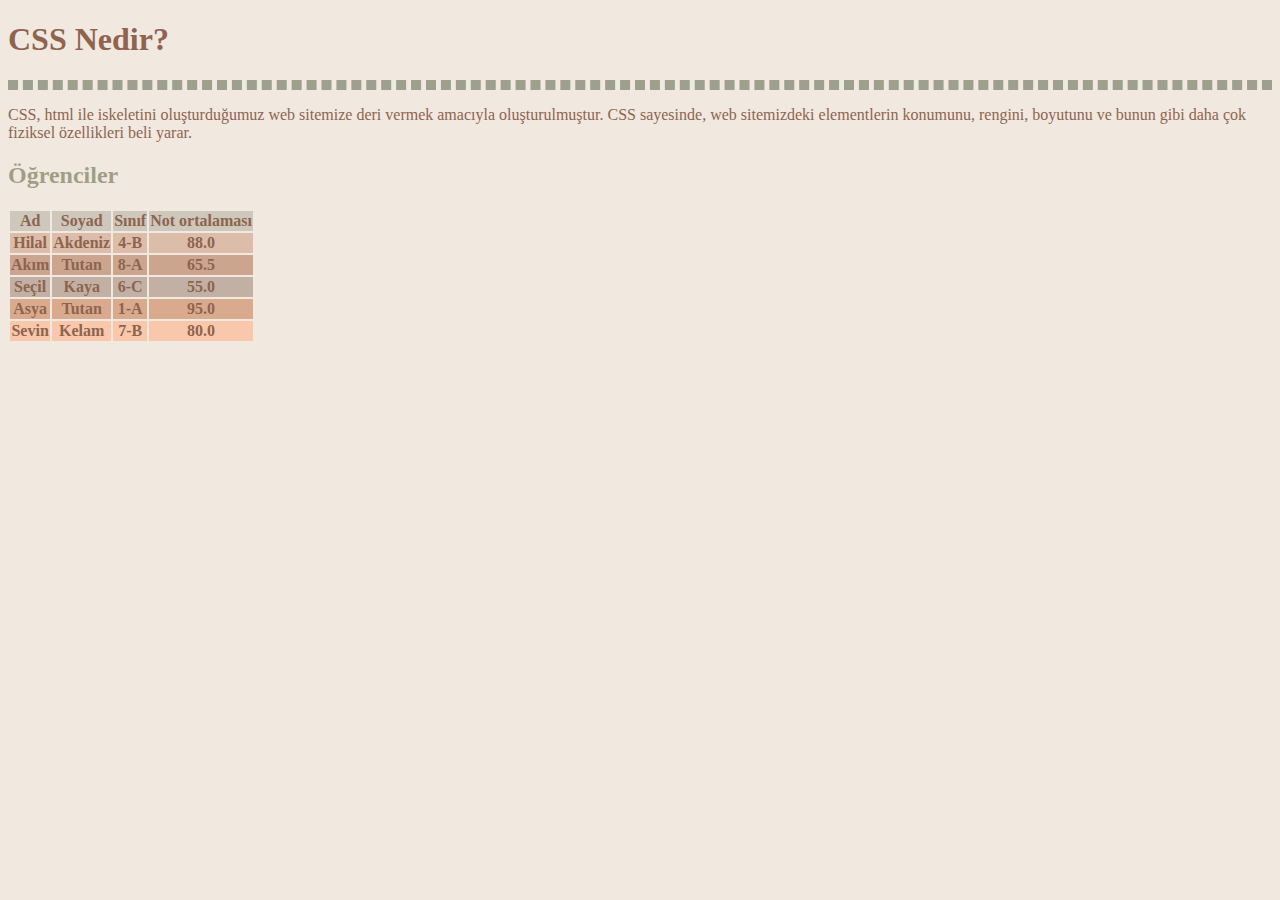
<file: Ödev_CSS Giriş, Selectorlar, Renkler/index.html>
<!DOCTYPE html>
<html lang="en">
<head>
    <meta charset="UTF-8">
    <meta name="viewport" content="width=device-width, initial-scale=1.0">
    <title>Document</title>
    <link rel="stylesheet" href="style.css">
    <style>
        .dotted-bold-divider{
            border: 5px dashed #828971bf;
        }
        #title{
            background-color: #6b705c45;
        }
    </style>
</head>
<body>
    <h1>CSS Nedir?</h1>
    <hr class="dotted-bold-divider">
    <p>
        CSS, html ile iskeletini oluşturduğumuz web sitemize deri vermek amacıyla oluşturulmuştur.
        CSS sayesinde, web sitemizdeki elementlerin konumunu, rengini, boyutunu ve bunun gibi daha 
        çok fiziksel özellikleri beli yarar.


    </p>

    <h2 style="color:rgba(75, 85, 40, 0.5);">Öğrenciler</h2>
    <table>
        <thead id="title">
            <tr>
                <th>Ad</th>
                <th>Soyad</th>
                <th>Sınıf</th>
                <th>Not ortalaması</th>
            </tr>
        </thead>
        <tbody>
            <tr style="background-color: #cb997e8d;">
                <th >Hilal</th>
                <th>Akdeniz</th>
                <th>4-B</th>
                <th>88.0</th>
            </tr>
            <tr style="background-color: #ae6f4d8d;">
                <th>Akım</th>
                <th>Tutan</th>
                <th>8-A</th>
                <th>65.5</th>
            </tr>
            <tr style="background-color: #9e82738d;">
                <th>Seçil</th>
                <th>Kaya</th>
                <th>6-C</th>
                <th>55.0</th>
            </tr>
            <tr style="background-color: #c7784d8d;">
                <th>Asya</th>
                <th>Tutan</th>
                <th>1-A</th>
                <th>95.0</th>
            </tr>
            <tr style="background-color: #ffae828d;">
                <th>Sevin</th>
                <th>Kelam</th>
                <th>7-B</th>
                <th>80.0</th>
            </tr>
        </tbody>
    </table>
</body>
</html>
</file>
<file: Odev_DOM/style.css>
.bg-col {
    background-color: #333;
}
.bg-col a{
    color: #f1f1f1;
    text-decoration: none;
}
#myBtn {
    background-color: #4cafa2;
    color: white;
    padding: 16px;

}

.dropdown-content {
    display: none;
    position: absolute;
    background-color: #f9f9f9;
}
  
.dropdown-content a {
    color: black;
    padding: 12px 16px;
    text-decoration: none;
    display: block;
}
  
.dropdown-content a:hover {
    background-color: #f1f1f1
}
.show {
    display:block;
}
.hidden {
    display: none;
}
</file>
<file: Ödev HTML Formlar/style.css>
.texts {
    padding: 0.5rem;
    width: 50px;
}
</file>
<file: Ödev_ CSS Boyutlandırma, Inheritance, Specificity ve Kutu Modeli/style.css>
/*
-------------------------------------------
BURALARDAKİ KODLAR DEĞİŞTİRİLMEMELİ. EN
AŞAĞIDAKİ NOTU OKUYALIM
-------------------------------------------
*/

body {
  background-color: #393646;
  color: #f4eee0;
}

ul li:not(:last-child), ol li:not(:last-child) {
  margin-bottom: 5px;
}

.bold-text {
  font-weight: bold;
}

.same-color-text {
  color: #f4e1f4;
  text-decoration: underline;
  font-weight: bold;
}

ul.task-1-list li span {
  color: #e1cda3 !important;
}

ul.task-1-list li#third-item {
  color: #f4e1f4;
}

/*
-------------------------------------------
YUKARIDAKİ KODLARI DEĞİŞTİRMEMELİSİNİZ.
BURADAN AŞAĞIYA ÇÖZÜMÜNÜZÜ YAZABİLİRSİNİZ.
-------------------------------------------
*/
ul.task-1-list li#third-item span{
  color: inherit !important;
}
.outer {
  background-color: #F4EEE0;
  border: 3px solid blue;
  padding: 1.5rem;
  padding-left: 2rem;
  border-radius: 25px;
  overflow: hidden;
}
#first{
  width: 600px;
  height: 400px;
  
}
#second{
  margin-top: 50px;
  width: 30%;
  height: 300px;
}
.inner{
  background-color: #e1cda3;
  width: 100%;
  height: 100%;

}
</file>
<file: Ödev_ CSS Pseudo ve Combinator'ler/assets/css/style.css>
.img-frame {
  padding: 10px;
  border: 20px solid #0000;
  outline: 1px solid #000;
  outline-offset: -10px;
  background: conic-gradient(from 90deg at 1px 1px, #0000 25%, #000 0);
}

/*
    Selam, üst kısmı ellemenize gerek yok. Örnek olarak koyduğum
    ekran görüntülerinin biraz daha havalı durmasını sağlıyor sadece :)
*/
li.checked::marker {
  content: "✅";
}
ul li::marker {
  content: "⏳";
}
ul li:hover {
  color: red;
}
p.task-2::first-line {
  background-color: blue;
}
p.task-2.bg-selection::selection {
  background-color: green;
}
p.task-2.bg-first-letter::first-letter {
  background-color: red;
}
/* width */
::-webkit-scrollbar {
  width: 30px;
}

/* Handle */
::-webkit-scrollbar-thumb {
  background: red;
  border-radius: 10px;
}
/* Track */
::-webkit-scrollbar-track {
  background: blue;
}
</file>
<file: Ödev_CSS Giriş, Selectorlar, Renkler/style.css>
body{
    background-color: rgb(241, 232, 224);
    color: #8e644e;
}
</file>
